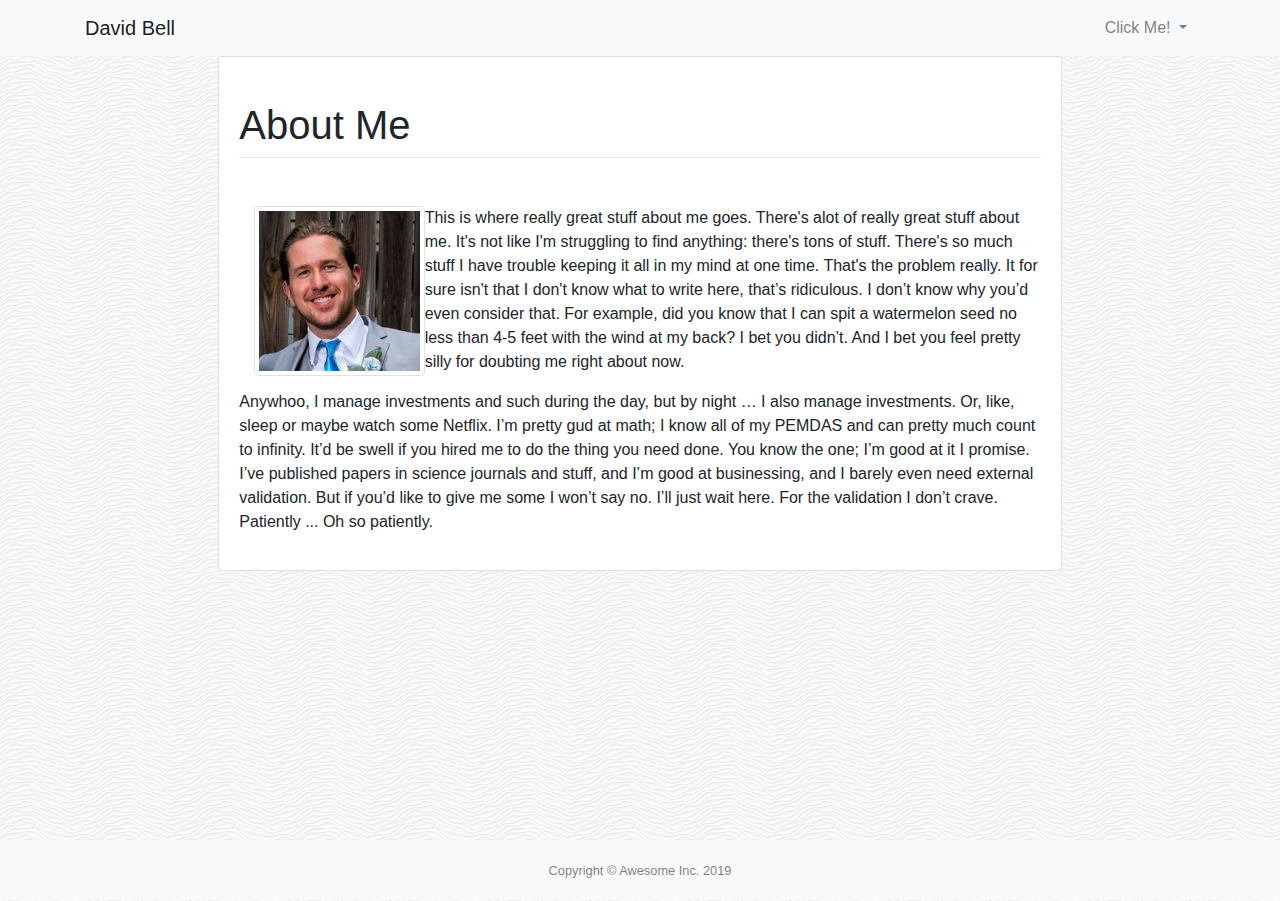
<file: index.html>
<!doctype html>
<html lang="en">
  <head>
    <!-- Required meta tags -->
    <meta charset="utf-8">
    <meta name="viewport" content="width=device-width, initial-scale=1, shrink-to-fit=no">

    <!-- Bootstrap CSS -->
    <link rel="stylesheet" href="https://stackpath.bootstrapcdn.com/bootstrap/4.3.1/css/bootstrap.min.css" integrity="sha384-ggOyR0iXCbMQv3Xipma34MD+dH/1fQ784/j6cY/iJTQUOhcWr7x9JvoRxT2MZw1T" crossorigin="anonymous">
    <link rel="stylesheet" href="assets/css/style.css">
    <title>David Bell, Programmer ... Sort of</title>
  </head>
  <body style= "background-image: url(assets/images/white-waves.png)">
    <!-- Optional JavaScript -->
    <!-- jQuery first, then Popper.js, then Bootstrap JS -->
    <script src="https://code.jquery.com/jquery-3.3.1.slim.min.js" integrity="sha384-q8i/X+965DzO0rT7abK41JStQIAqVgRVzpbzo5smXKp4YfRvH+8abtTE1Pi6jizo" crossorigin="anonymous"></script>
    <script src="https://cdnjs.cloudflare.com/ajax/libs/popper.js/1.14.7/umd/popper.min.js" integrity="sha384-UO2eT0CpHqdSJQ6hJty5KVphtPhzWj9WO1clHTMGa3JDZwrnQq4sF86dIHNDz0W1" crossorigin="anonymous"></script>
    <script src="https://stackpath.bootstrapcdn.com/bootstrap/4.3.1/js/bootstrap.min.js" integrity="sha384-JjSmVgyd0p3pXB1rRibZUAYoIIy6OrQ6VrjIEaFf/nJGzIxFDsf4x0xIM+B07jRM" crossorigin="anonymous"></script>

    <nav class="navbar navbar-expand-lg navbar-light bg-light">
            <div class="container">
              <a class="navbar-brand" href="index.html">David Bell</a>
              <button class="navbar-toggler" type="button" data-toggle="collapse" data-target="#navbarSupportedContent" aria-controls="navbarSupportedContent" aria-expanded="false" aria-label="Toggle navigation">
              <span class="navbar-toggler-icon"></span>
            </button>
          
              <div class="collapse navbar-collapse" id="navbarSupportedContent">
                <ul class="navbar-nav ml-auto">
                  <li class="nav-item dropdown">
                    <a class="nav-link dropdown-toggle" href="#" id="navbarDropdown" role="button" data-toggle="dropdown" aria-haspopup="true" aria-expanded="false">
                    Click Me!
                  </a>
                    <!-- Here's the magic. Add the .animate and .slide-in classes to your .dropdown-menu and you're all set! -->
                        <div class="dropdown-menu dropdown-menu-right animate slideIn" aria-labelledby="navbarDropdown">
                                <a class="dropdown-item" href="index.html">About</a>
                                <a class="dropdown-item" href="portfolio.html">Portfolio</a>
                                <div class="dropdown-divider"></div>
                                <a class="dropdown-item" href="contact.html">Contact</a>
                    </div>
                  </li>
                </ul>
              </div>
            </div>
          </nav>

    <!-- <div class="sticky-top">
    <nav class="container-fluid">
        <div class="row align-items-center" style="background-color:#ffffff">
        <div class="col-md-3 offset-md-1">
            <div class="card" 
            style="background-color:#4aaaa5">
            <div class="card-body">
                <p class="text-center text-white font-family:Georgia">David Bell</p>
            </div>
            </div>
        </div>
            <div class="col-12 col-md-4 offset-md-2">
            <ul class="nav justify-content-end">
                <li class="nav-item">
                <a class="nav-link active" href="#">About</a>
                </li>
                <li class="nav-item">
                <a class="nav-link" href="#">Portfolio</a>
                </li>
                <li class="nav-item">
                <a class="nav-link" href="#">Contact</a>
                </li>
            </ul>
        </div>
        </div>
    </nav>
    </div>
    <div class="card" 
    style="background-color:#4aaaa5" >
</div> -->
    <div class="row align-center">
        <div class="col-md-8 mx-auto">
        <div class="card">
            <div class="card-body">
                    <h1 class="font-weight-light text-center text-lg-left mt-4 mb-0">About Me</h1>
                    <hr class="mt-2 mb-5">
                    <div class="col-lg-3 col-md-4 col-6">
                        <a href="#" class="d-block mb-4 h-100">
                    <img class="img-fluid img-thumbnail float-left" src="assets/images/DavidFancy.jpeg" alt="">
                             </a>
                    </div>
                                        <p>
                            This is where really great stuff about me goes. There's alot of really great stuff about  
                            me. It's not like I'm struggling to find anything: there's tons of stuff. There's so much 
                            stuff I have trouble keeping it all in my mind at one time. That's the problem really. It for 
                            sure isn't that I don't know what to write here, that’s ridiculous. I don’t know why you’d even 
                            consider that. For example, did you know that I can spit a watermelon seed no less than 4-5 
                            feet with the wind at my back? I bet you didn’t. And I bet you feel pretty silly for doubting 
                            me right about now.
                        </p>
                        <p>
                            Anywhoo, I manage investments and such during the day, but by night … I also manage investments. 
                            Or, like, sleep or maybe watch some Netflix. I’m pretty gud at math; I know all of my PEMDAS and 
                            can pretty much count to infinity. It’d be swell if you hired me to do the thing you need done. 
                            You know the one; I’m good at it I promise. I’ve published papers in science journals and stuff, 
                            and I’m good at businessing, and I barely even need external validation. But if you’d like to give 
                            me some I won’t say no. I’ll just wait here. For the validation I don’t crave. Patiently ... Oh so 
                            patiently.
                        </p>
                    </div>
            </div>
          </div>
        </div>
</div>

<footer id="sticky-footer" class="footer bg-light text-black-50 text-center">
        <small>Copyright &copy; Awesome Inc. 2019</small>
    </footer>



</body>
</html>
</file>
<file: assets/css/style.css>
@media (min-width: 992px) {
    .animate {
      animation-duration: 0.3s;
      -webkit-animation-duration: 0.3s;
      animation-fill-mode: both;
      -webkit-animation-fill-mode: both;
    }
  }
  
  @keyframes slideIn {
    0% {
      transform: translateY(1rem);
      opacity: 0;
    }
    100% {
      transform:translateY(0rem);
      opacity: 1;
    }
    0% {
      transform: translateY(1rem);
      opacity: 0;
    }
  }
  
  @-webkit-keyframes slideIn {
    0% {
      -webkit-transform: transform;
      -webkit-opacity: 0;
    }
    100% {
      -webkit-transform: translateY(0);
      -webkit-opacity: 1;
    }
    0% {
      -webkit-transform: translateY(1rem);
      -webkit-opacity: 0;
    }
  }
  
  .slideIn {
    -webkit-animation-name: slideIn;
    animation-name: slideIn;
  }
  
  /* Other styles for the page not related to the animated dropdown */
  
  body {
    background: #007bff;
    background: linear-gradient(to right, #0062E6, #33AEFF);
  }

  .card {
    margin: 0 auto; /* Added */
    float: none; /* Added */
    margin-bottom: 10px; /* Added */
}

html {
    position: relative;
    min-height: 100%;
  }
  body {
    margin-bottom: 60px; /* Margin bottom by footer height */
  }
  .footer {
    position: absolute;
    bottom: 0;
    width: 100%;
    height: 60px; /* Set the fixed height of the footer here */
    line-height: 60px; /* Vertically center the text there */
    background-color: #f5f5f5;
  }
</file>
